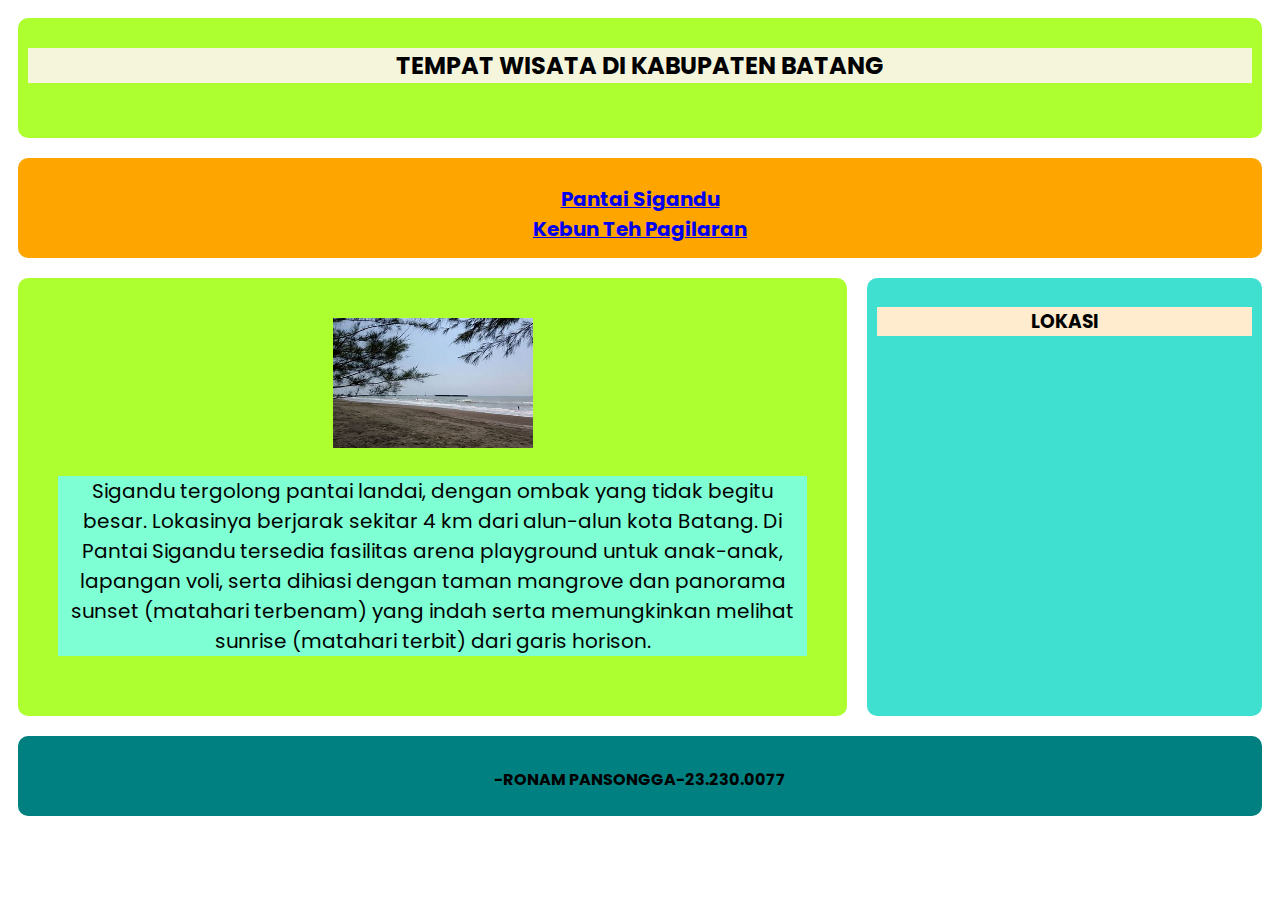
<file: index.html>
<!DOCTYPE html>
<html lang="en">
<head>
    <meta charset="UTF-8">
    <meta name="viewport" content="width=device-width, initial-scale=1.0">
    <title>Flexbox</title>
    <!--my css-->
    <link rel="stylesheet" href="style.css" />
    <!--my font-->
    <link rel="preconnect" href="https://fonts.googleapis.com">
    <link rel="preconnect" href="https://fonts.gstatic.com" crossorigin>
    <link href="https://fonts.googleapis.com/css2?family=Poppins:ital,wght@0,100;0,200;0,300;0,400;0,500;0,600;0,700;0,800;0,900;1,100;1,200;1,300;1,400;1,500;1,600;1,700;1,800;1,900&display=swap" rel="stylesheet"/>
</head>
<body>
    <div class="wrapper">
        <header class="header">
            <h2 style="background-color: beige;">TEMPAT WISATA DI KABUPATEN BATANG</h2>
        </header>
        <nav class="nav">
        <P>
        <a href="index.html"> <b style="font-size: 20px;">Pantai Sigandu</b></a>
        <br>
        <a href="pagilaran.html"><b style="font-size: 20px;">Kebun Teh Pagilaran</b></a></P>
        </nav>
        <article class="main"> 
            <img src="sigandu.jpg" width="200px" height="130px">
            <p style="background-color: aquamarine;">
                Sigandu tergolong pantai landai, dengan ombak yang tidak begitu besar. Lokasinya berjarak sekitar 4 km dari alun-alun kota Batang. Di Pantai Sigandu tersedia fasilitas arena playground untuk anak-anak, lapangan voli, serta dihiasi dengan taman mangrove dan panorama sunset (matahari terbenam) yang indah serta memungkinkan melihat sunrise (matahari terbit) dari garis horison.
            </p>
        </article>
        <aside class="aside aside1">
            <h3 style="background-color: blanchedalmond;">LOKASI</h3>
            <iframe src="https://www.google.com/maps/embed?pb=!1m18!1m12!1m3!1d31688.624357240198!2d109.73249337121771!3d-6.881253859515041!2m3!1f0!2f0!3f0!3m2!1i1024!2i768!4f13.1!3m3!1m2!1s0x2e702529971fc2f5%3A0xeb3afb4a9b4fb241!2sSigandu%20Beach!5e0!3m2!1sen!2sid!4v1714013292205!5m2!1sen!2sid" width="300px" height="200px" style="border:0;" allowfullscreen="" loading="lazy" referrerpolicy="no-referrer-when-downgrade"></iframe>
        </aside>
        <footer class="footer">
            <h4>-RONAM PANSONGGA-23.230.0077</h4>
        </footer>
    </div>
</body>
</html>
</file>
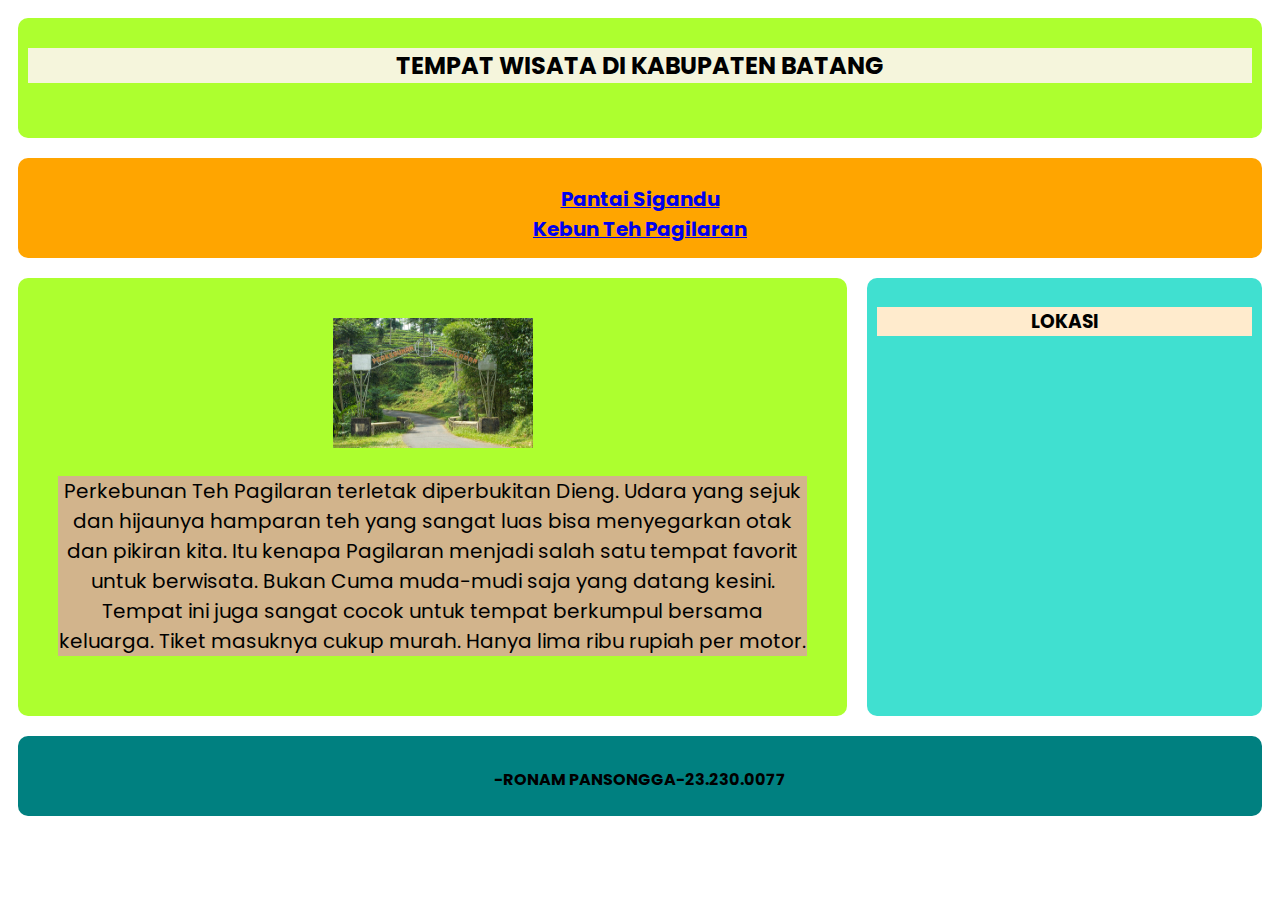
<file: pagilaran.html>
<!DOCTYPE html>
<html lang="en">
<head>
    <meta charset="UTF-8">
    <meta name="viewport" content="width=device-width, initial-scale=1.0">
    <title>Flexbox</title>
    <!--my css-->
    <link rel="stylesheet" href="style.css" />
    <!--my font-->
    <link rel="preconnect" href="https://fonts.googleapis.com">
    <link rel="preconnect" href="https://fonts.gstatic.com" crossorigin>
    <link href="https://fonts.googleapis.com/css2?family=Poppins:ital,wght@0,100;0,200;0,300;0,400;0,500;0,600;0,700;0,800;0,900;1,100;1,200;1,300;1,400;1,500;1,600;1,700;1,800;1,900&display=swap" rel="stylesheet"/>
</head>
<body>
    <div class="wrapper">
        <header class="header">
            <h2 style="background-color: beige;">TEMPAT WISATA DI KABUPATEN BATANG</h2>
        </header>
        <nav class="nav">
        <P>
        <a href="index.html"> <b style="font-size: 20px;">Pantai Sigandu</b></a>
        <br>
        <a href="pagilaran.html"><b style="font-size: 20px;">Kebun Teh Pagilaran</b></a></P>
        </nav>
        <article class="main">
            <img src="tehpagilaran.jpg" width="200px" height="130px">
            <p style="background-color: tan;">
               Perkebunan Teh Pagilaran terletak diperbukitan Dieng. Udara yang sejuk dan hijaunya hamparan teh yang sangat luas bisa menyegarkan otak dan pikiran kita. Itu kenapa Pagilaran menjadi salah satu tempat favorit untuk berwisata. Bukan Cuma muda-mudi saja yang datang kesini. Tempat ini juga sangat cocok untuk tempat berkumpul bersama keluarga. Tiket masuknya cukup murah. Hanya lima ribu rupiah per motor.
            </p>
        </article>
        <aside class="aside aside1">
            <h3 style="background-color: blanchedalmond;">LOKASI</h3>
            <iframe src="https://www.google.com/maps/embed?pb=!1m18!1m12!1m3!1d507018.11067361024!2d109.42340848212899!3d-6.881140594320899!2m3!1f0!2f0!3f0!3m2!1i1024!2i768!4f13.1!3m3!1m2!1s0x2e701313afde5a3f%3A0xecaacbbeaafdb9b4!2sPerkebunan%20dan%20wisata%20pagilaran!5e0!3m2!1sen!2sid!4v1714014353707!5m2!1sen!2sid" width="300px" height="200px" style="border:0;" allowfullscreen="" loading="lazy" referrerpolicy="no-referrer-when-downgrade"></iframe>
        </aside>
        <footer class="footer">
            <h4>-RONAM PANSONGGA-23.230.0077</h4>
        </footer>
    </div>
</body>
</html>
</file>
<file: style.css>
body{
    font-family: "Poppins", sans-serif;
}

.wrapper{
    display: flex;
    flex-flow: row wrap;
    text-align: center;
}
.wrapper > * {
padding: 10px;
margin: 10px;
border-radius: 10px;
flex: 1 100%;
}

header{
    background: greenyellow;
    height: 100px;
}

.nav{
    background: orange;
    height: 80px;
}

.footer{
    background: teal;
    height: 60px;
}

.main{
    background: greenyellow;
    padding: 40px;
    font-size: 20px;
    text-align: center;
}

.aside{
    background: turquoise;
}

/*tampilan responsinve */
@media all and (min-width: 670px){
    .main{
        flex: 2;
    }
    .aside1{
        order: 2;
    }
    .main{
        order: 1;
    }
    .footer{
    order: 4;
    }
}

@media all and (min-width: 300px){
    .aside1 {
        flex: 1;
    }
}
</file>
